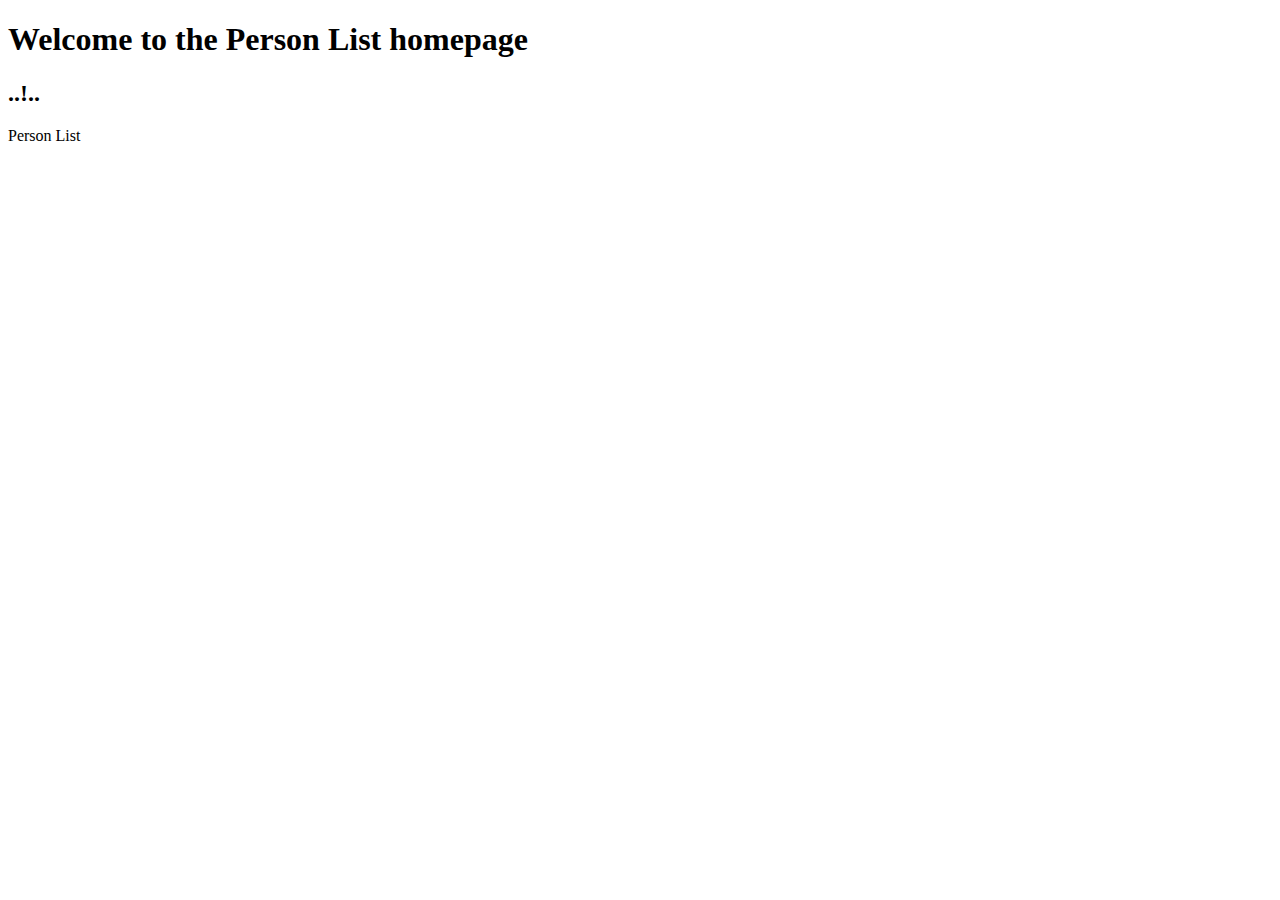
<file: src/main/resources/templates/Person/index.html>
<!DOCTYPE HTML>
<html xmlns:th="http://www.thymeleaf.org">
   <head>
      <meta charset="UTF-8" />
      <title>Welcome</title>
      <link rel="stylesheet" type="text/css" th:href="@{/css/Style.css}"/>
   </head>
   <body>
      <h1>Welcome to the Person List homepage</h1>
      <h2 th:text="${message}">..!..</h2>
      <!--In Thymeleaf the equivalent of
         JSP's ${pageContext.request.contextPath}/edit.html
         would be @{/edit.html}
         -->   
      <a th:href="@{/personList}">Person List</a>    
   </body>
</html>
</file>
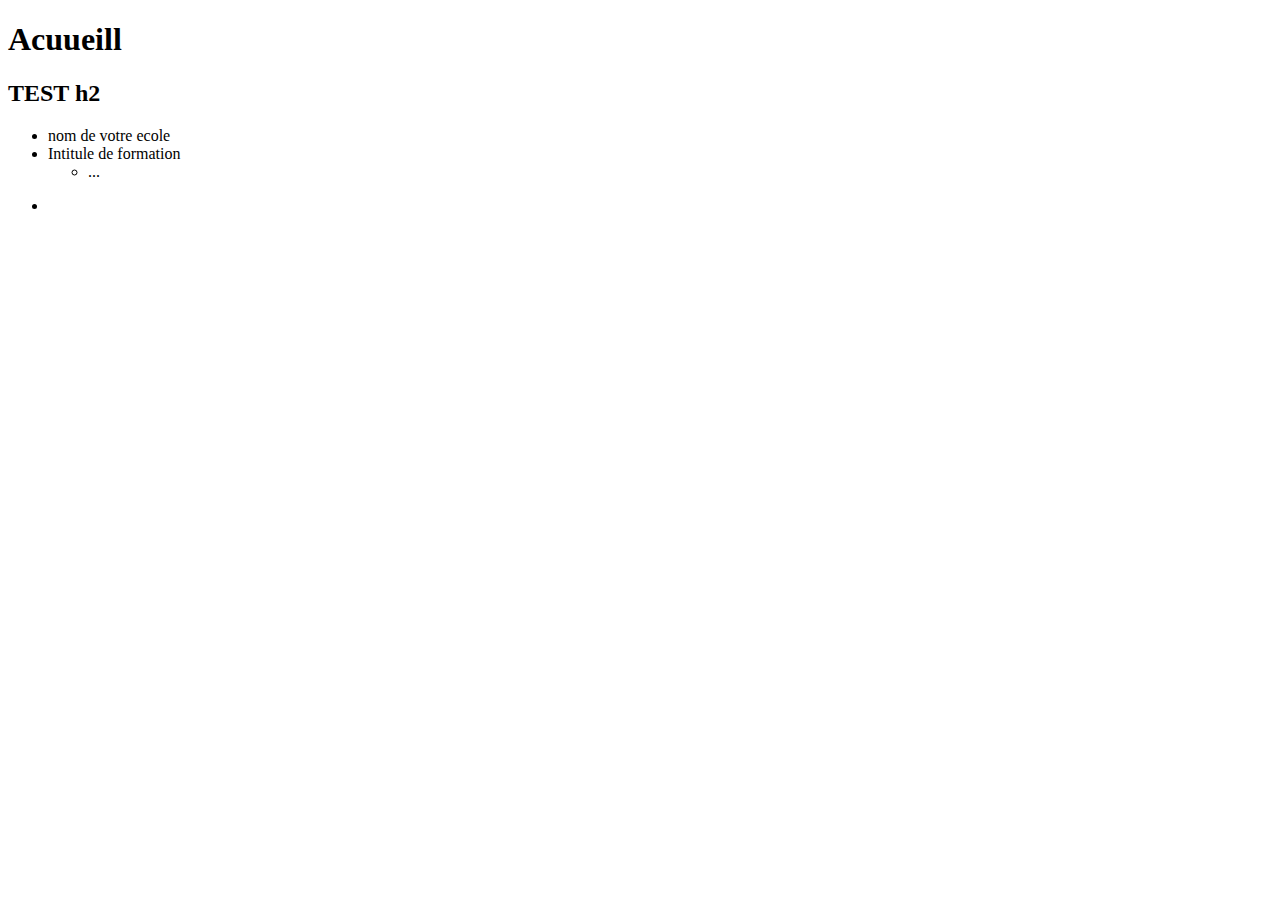
<file: src/main/resources/templates/First/accueil.html>
<!DOCTYPE html>
<html xmlns:th="https://thymeleaf.org/" >
<head>
<meta charset="ISO-8859-1">
<title>Accueil</title>
<link rel="stylesheet" type="text/css" th:href="@{/css/Style.css}"/>
</head>
<body>


<h1>Acuueill</h1>
<h2>TEST h2</h2>
<ul>
<li th:text="${ec}">nom de votre ecole</li>
<li th:text="${forma}"> Intitule de formation</li>

<ul th:each = "name : ${names}">

<li th:text="${name}">...</li>

</ul>


</ul>


 
 <ul th:each = "a : ${anim}">
 
 <li>
 <p>
 
 <span th:text = "${a.nom}"></span>
 <span th:text = "${a.age}"></span>
 
 </p>
 </li>
 
 </ul>
 
 <p>
 <span th:text = "${msg}" ></span>
 <span th:text = "${version}" ></span>
 </p>
 
</body>
</html>
</file>
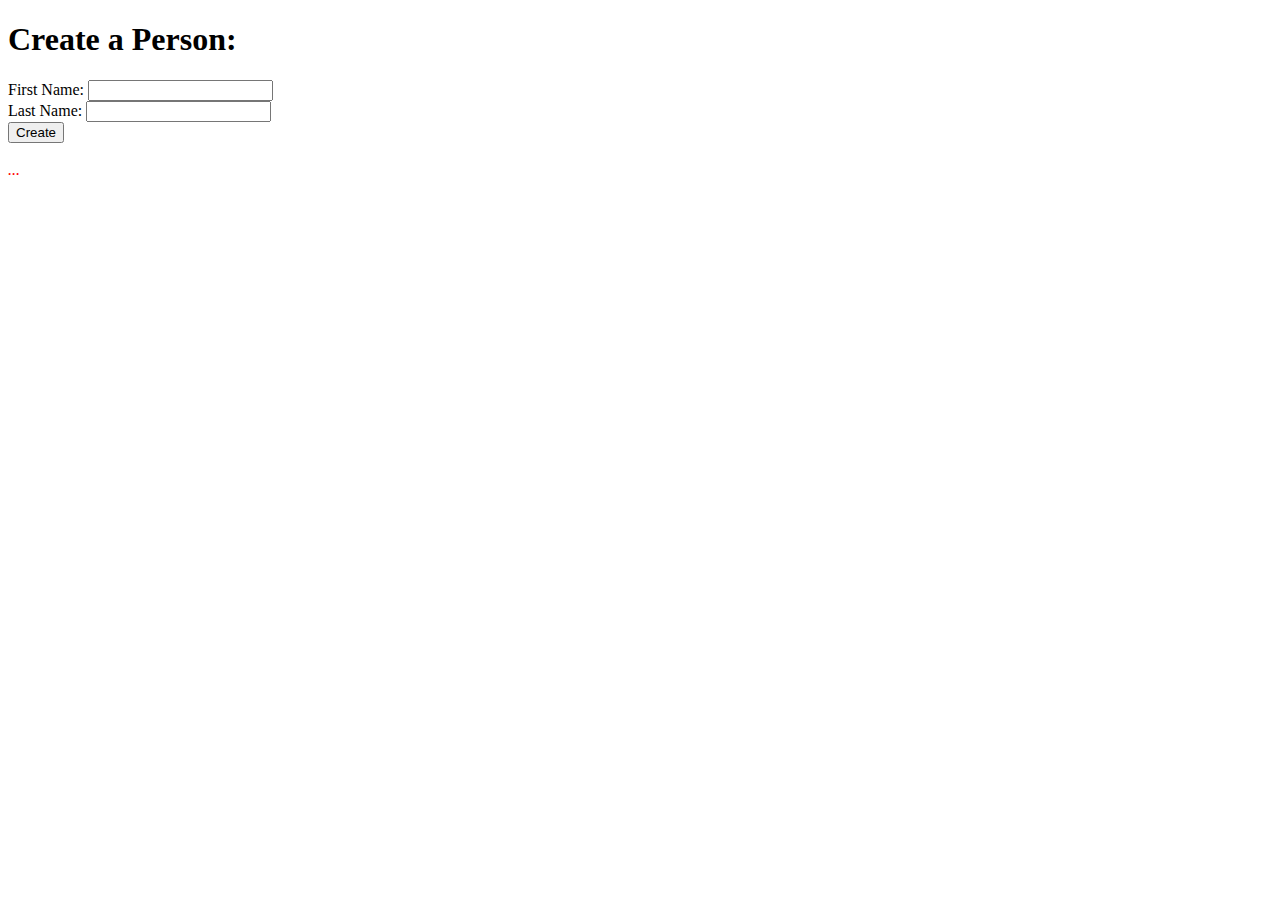
<file: src/main/resources/templates/Person/addPerson.html>
<!DOCTYPE HTML>
<html xmlns:th="http://www.thymeleaf.org">
   <head>
      <meta charset="UTF-8" />
      <title>Add Person</title>
      <link rel="stylesheet" type="text/css" th:href="@{/css/style.css}"/>
   </head>
   <body>
      <h1>Create a Person:</h1>
       
      <!--  
         In Thymeleaf the equivalent of
         JSP's ${pageContext.request.contextPath}/edit.html
         would be @{/edit.html}         
         -->
          
      <form th:action="@{/addPerson}"
         th:object="${personForm}" method="POST">
         First Name:
         <input type="text" th:field="*{firstName}" />    
         <br/>
 Last Name:
         <input type="text" th:field="*{lastName}" />     
         <br/>
         <input type="submit" value="Create" />
      </form>
       
      <br/>
       
      <!-- Check if errorMessage is not null and not empty -->
       
      <div th:if="${errorMessage}" th:text="${errorMessage}"
         style="color:red;font-style:italic;">
         ...
      </div>
       
   </body>
</html>
</file>
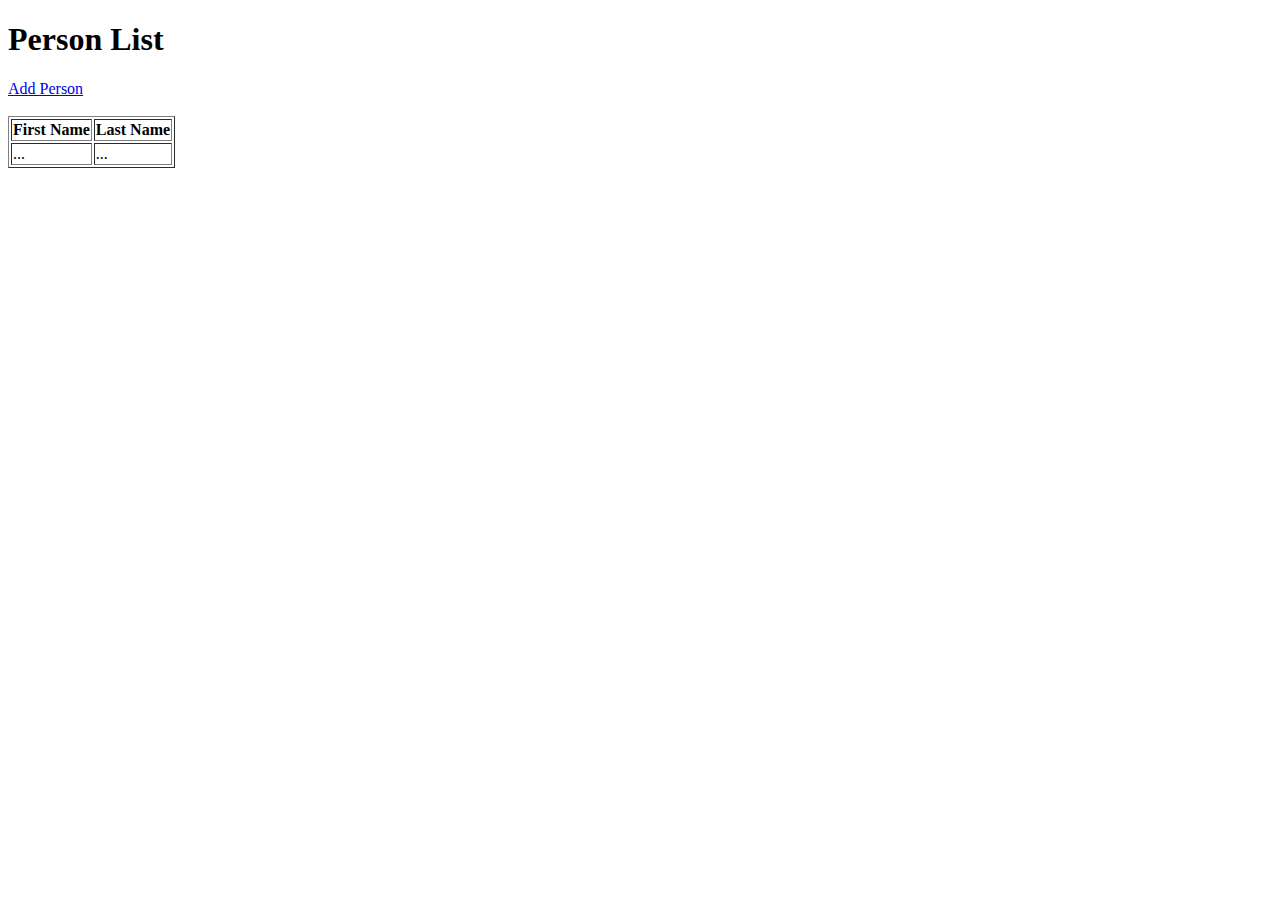
<file: src/main/resources/templates/Person/personList.html>
<!DOCTYPE HTML>
<html xmlns:th="http://www.thymeleaf.org">
   <head>
      <meta charset="UTF-8" />
      <title>Person List</title>
      <link rel="stylesheet" type="text/css" th:href="@{/css/style.css}"/>
   </head>
   <body>
      <h1>Person List</h1>
      <a href="addPerson">Add Person</a>
      <br/><br/>
      <div>
         <table border="1">
            <tr>
               <th>First Name</th>
               <th>Last Name</th>
            </tr>
            <tr th:each ="person : ${persons}">
<td th:text="${person.firstName}">...</td>
               <td th:text="${person.lastName}">...</td>
            </tr>
         </table>
      </div>
   </body>
</html>
</file>
